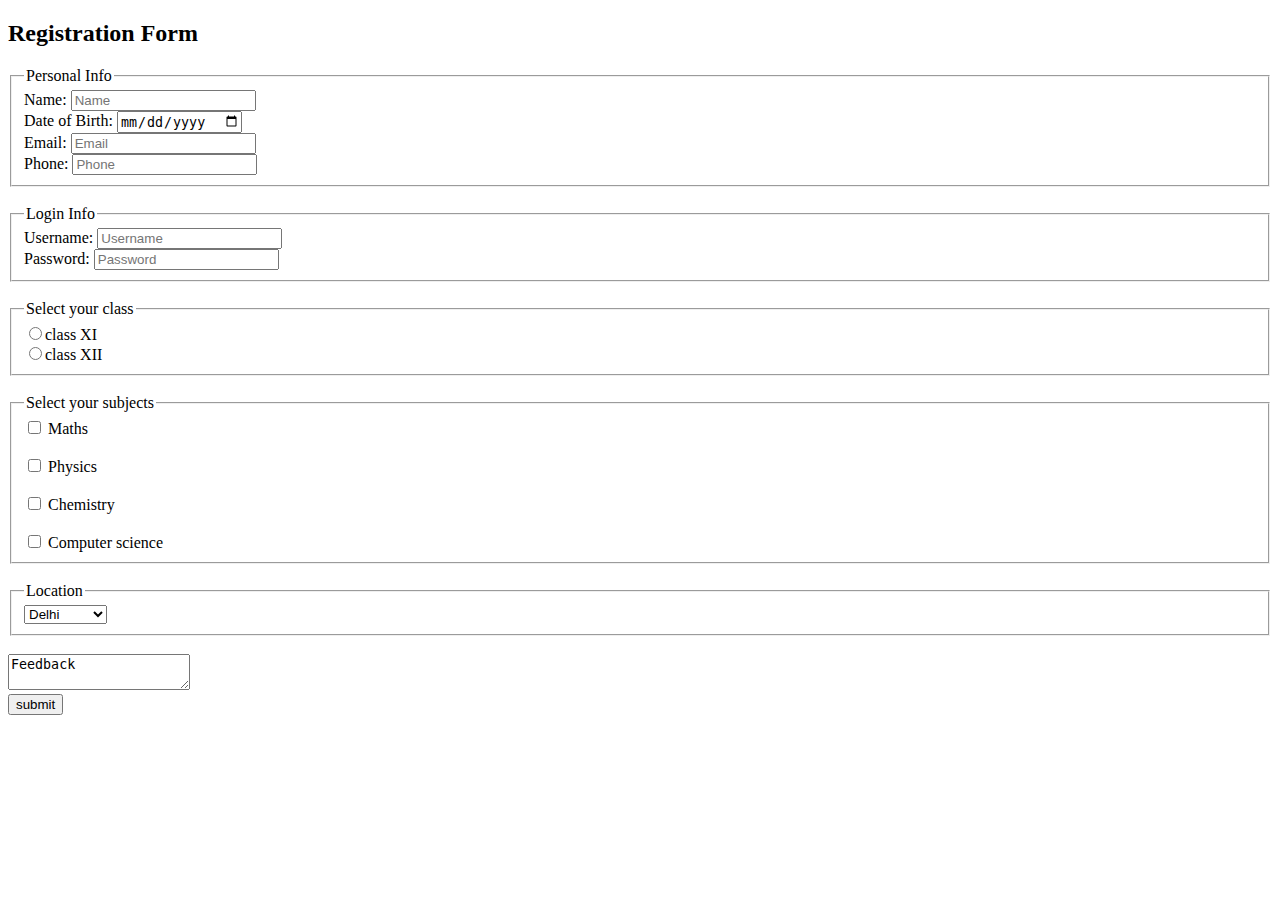
<file: forms.html>
<!DOCTYPE html>
<html lang="en">

<head>
    <meta charset="UTF-8">
    <meta name="viewport" content="width=device-width, initial-scale=1.0">
    <title>Document</title>
</head>

<body>
    <h2>Registration Form</h2>
    <form action="/action.php">
        <fieldset>
            <legend>Personal Info</legend>
            Name: <input type="text" placeholder="Name"><br>
            Date of Birth: <input type="date" placeholder="Date of Birth"><br>
            Email: <input type="email" placeholder="Email"><br>
            Phone: <input type="tel" placeholder="Phone"><br>
        </fieldset><br>
        <fieldset>
            <legend>Login Info</legend>
            Username: <input type="text" placeholder="Username"><br>
            Password: <input type="password" placeholder="Password"><br>
        </fieldset>
        <br>
        <fieldset>
            <legend>Select your class</legend>
            <label for="101">
                <input type="radio" value="class XI" name="class" id="101">class XI
            </label><br>
            <label for="102">
                <input type="radio" value="class XII" name="class" id="102">class XII
            </label><br>
        </fieldset><br>
        <fieldset>
            <legend>Select your subjects</legend>
            <label for="maths">
                <input type="checkbox" value="maths" name="subject" id="101"> Maths
            </label><br><br>
            <label for="phy">
                <input type="checkbox" value="phy" name="subject" id="102"> Physics
            </label><br><br>
            <label for="chem">
                <input type="checkbox" value="chem" name="subject" id="101"> Chemistry
            </label><br><br>
            <label for="CSE">
                <input type="checkbox" value="CSE" name="subject" id="101"> Computer science
            </label><br>
        </fieldset><br>
        <fieldset>
            <legend>Location</legend>

            <select name="city">
                <option value="Delhi">Delhi</option>
                <option value="Bangalore">Bangalore</option>
                <option value="Kolkata">Kolkata</option>
                <option value="Mumbai">Mumbai</option>
            </select><br>
        </fieldset><br>

        <textarea name="feedback" id="101" placeholder="please give your valuable feedback here">Feedback</textarea>
        <br>
        <input type="submit" value="submit">


    </form>
</body>

</html>
</file>
